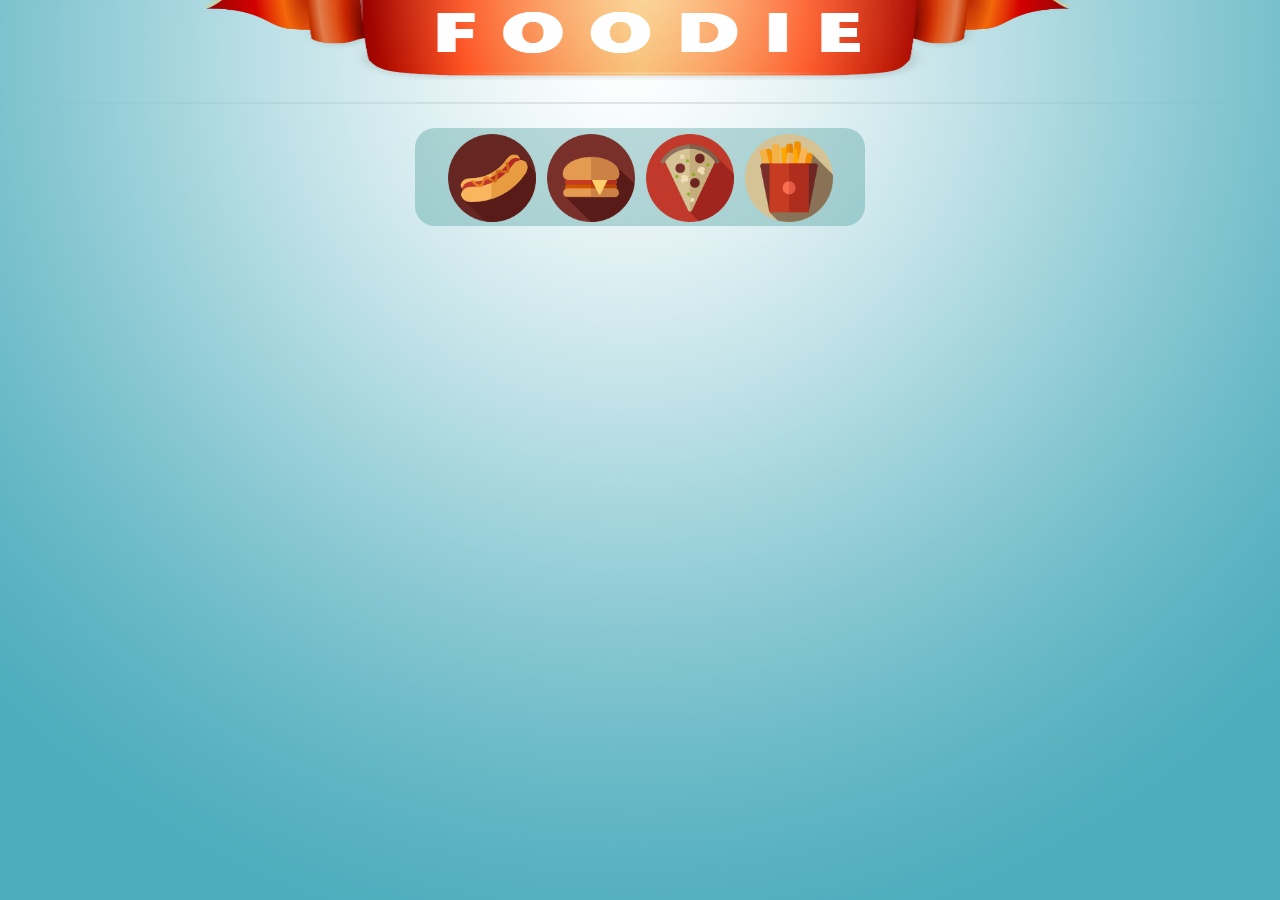
<file: index.html>
<!DOCTYPE html>
<html>
    <head>
        <meta charset="utf-8">
        <link rel="stylesheet" href="main.css">
        <title>Foodie</title>
        <link rel="icon" type="image/png" href="Fast-Food-icon.png">
    </head>
    <body>
        <div class="banner-flex">
            <div class="banner-item">
                 <h1><a href="index.html"><img src="banner.png" alt="ribbon" id="rib"></a></h1>
            </div>
        </div> 
        <hr>
        <script src="apps.js"></script>
        <div class="flex-container">
            <a href="#">
                <div class="hotdog-content" onclick="hot()">
                    <div class="popup">
                        <span class="textHot" id="popHot">Takknemlig for pølse</span>
                    </div>
                </div>
            </a>
            <a href="#">
                <div class="burger-content" onclick="burger()">
                    <div class="popup">
                        <span class="textBurger" id="popBurger">Takknemlig for burger</span>
                    </div>
                </div>
            </a>
            <a href="#">
                <div class="pizza-content" onclick="pizza()">
                    <div class="popup">
                        <span class="textPizza" id="popPizza">Takknemlig for pizza</span>
                    </div>
                </div>
            </a>
            <a href="#">
                <div class="fries-content" onclick="fries()">
                    <div class="popup">
                        <span class="textFries" id="popFries">Takknemlig for fries</span>
                    </div>
                </div>
            </a>
        </div>
        <div class="video">
            <span class="hotdog" id="howToHot"><iframe width="420" height="315" src="https://www.youtube.com/embed/vIci3C4JkL0"></iframe></span>
            <span class="burger" id="howToBurger"><iframe width="420" height="315" src="https://www.youtube.com/embed/k5e1HPeusiA"></iframe></span>
            <span class="pizza" id="howToPizza"><iframe width="420" height="315" src="https://www.youtube.com/embed/WBwixXNJ97w"></iframe></span>
            <span class="fries" id="howToFries"><iframe width="420" height="315" src="https://www.youtube.com/embed/lVIShHPpLeo"></iframe></span>
        </div>
    </body>
</html>
</file>
<file: main.css>
html {
    height: 100%; 
}

#rib {
    background-position: center;
    width: 890px;
    height: 145px;
    margin-left: -400px;
    margin-top: -200px;
}

hr {
    height: 2px;
    border: 0;
    background-image: linear-gradient(to right, rgba(0, 0, 0, 0), rgba(0, 0, 0, 0.10), rgba(0, 0, 0, 0));
	margin-top: -20px;
}   

body {
    background-image: url("gradient.jpg");
    background-size: cover;
    background-repeat: no-repeat;
    background-position: center center;
}

.banner-flex {
    display: -webkit-flex;
    display: flex;
    width: 450px;
    height: 98px;
    justify-content: center;
    margin: auto;
    margin-top: 24px;
    border-radius: 20px;
}

.banner-item {
    width: 88px;
    height: 88px;
    margin: 5.5px;
    border-radius: 5px;
    text-align: center;
}

.flex-container {
    display: -webkit-flex;
    display: flex;
    width: 450px;
    height: 98px;
    justify-content: center;
    margin: auto;
    margin-top: 24px;
    border-radius: 20px;
    background: rgba(42, 135, 134, 0.3);
}

div span {
    font-family: Arial, Helvetica;
}

.hotdog-content {
    background-image: url("hot-dog.png");
    background-size: cover;
    width: 88px;
    height: 88px;
    margin: 5.5px;
    border-radius: 5px;
    text-align: center;
    -webkit-transition: all 0.3s;*/
}

.burger-content {
    background-image: url("burger.png");
    background-size: cover;
    width: 88px;
    height: 88px;
    margin: 5.5px;
    border-radius: 5px;
    text-align: center;
    -webkit-transition: all 0.3s;
}

.pizza-content {
    background-image: url("pizza.png");
    background-size: cover;
    width: 88px;
    height: 88px;
    margin: 5.5px;
    border-radius: 5px;
    text-align: center;
    -webkit-transition: all 0.3s;
}

.fries-content {
    background-image: url("fries.png");
    background-size: cover;
    width: 88px;
    height: 88px;
    margin: 5.5px;
    border-radius: 5px;
    text-align: center;
    -webkit-transition: all 0.3s;
}

.hotdog-content:hover {
    -webkit-transform: scale(1.5);
    margin: 0 1.5em;
}

.burger-content:hover {
    -webkit-transform: scale(1.5);
    margin: 0 1.5em;
}

.pizza-content:hover {
    -webkit-transform: scale(1.5);
    margin: 0 1.5em;
}

.fries-content:hover {
    -webkit-transform: scale(1.5);
    margin: 0 1.5em;
}

.video {
    position: relative;
    display: inline-block;
    cursor: pointer;
    -webkit-user-select: none;
    -moz-user-select: none;
    -ms-user-select: none;
    user-select: none;
}

.video .hotdog {
    visibility: hidden;
    position: absolute;
    margin-left: 550px;
}

.video .burger {
    visibility: hidden;
    position: absolute;
    margin-left: 550px;
}

.video .pizza {
    visibility: hidden;
    position: absolute;
    margin-left: 550px;
}

.video .fries {
    visibility: hidden;
    position: absolute;
    margin-left: 550px;
}

.video .show {
    visibility: visible;
    -webkit-animation: fadeIn 1s;
    animation: fadeIn 1s;
}

iframe {
    margin-top: 5px;
    border-width: 0px;
}

.popup {
    position: relative;
    display: inline-block;
    cursor: pointer;
    -webkit-user-select: none;
    -moz-user-select: none;
    -ms-user-select: none;
    user-select: none;
}

.popup .textHot {
    visibility: hidden;
    width: 160px;
    background: rgba(131, 164, 178, 0.8);
    color: #fff;
    text-align: center;
    border-radius: 6px;
    padding: 8px 0;
    position: absolute;
    z-index: 1;
    bottom: 125%;
    left: 50%;
    margin-left: -80px;
}

.popup .textBurger {
    visibility: hidden;
    width: 160px;
    background: rgba(131, 164, 178, 0.8);
    color: #fff;
    text-align: center;
    border-radius: 6px;
    padding: 8px 0;
    position: absolute;
    z-index: 1;
    bottom: 125%;
    left: 50%;
    margin-left: -80px;
}

.popup .textPizza {
    visibility: hidden;
    width: 160px;
    background: rgba(131, 164, 178, 0.8);
    color: #fff;
    text-align: center;
    border-radius: 6px;
    padding: 8px 0;
    position: absolute;
    z-index: 1;
    bottom: 125%;
    left: 50%;
    margin-left: -80px;
}

.popup .textFries {
    visibility: hidden;
    width: 160px;
    background: rgba(131, 164, 178, 0.8);
    color: #fff;
    text-align: center;
    border-radius: 6px;
    padding: 8px 0;
    position: absolute;
    z-index: 1;
    bottom: 125%;
    left: 50%;
    margin-left: -80px;
}


.popup .textHot::after {
    content: "";
    position: absolute;
    top: 100%;
    left: 50%;
    margin-left: -5px;
    border-width: 5px;
    border-style: solid;
    border-color: rgba(131, 164, 178, 0.8) transparent transparent transparent;
}

.popup .textBurger::after {
    content: "";
    position: absolute;
    top: 100%;
    left: 50%;
    margin-left: -5px;
    border-width: 5px;
    border-style: solid;
    border-color: rgba(131, 164, 178, 0.8) transparent transparent transparent;
}

.popup .textPizza::after {
    content: "";
    position: absolute;
    top: 100%;
    left: 50%;
    margin-left: -5px;
    border-width: 5px;
    border-style: solid;
    border-color: rgba(131, 164, 178, 0.8) transparent transparent transparent;
}

.popup .textFries::after {
    content: "";
    position: absolute;
    top: 100%;
    left: 50%;
    margin-left: -5px;
    border-width: 5px;
    border-style: solid;
    border-color: rgba(131, 164, 178, 0.8) transparent transparent transparent;
}

.popup .show {
    visibility: visible;
    -webkit-animation: fadeIn 1s;
    animation: fadeIn 1s;
}

@-webkit-keyframes fadeIn {
    from {opacity: 0;} 
    to {opacity: 1;}
}

@keyframes fadeIn {
    from {opacity: 0;}
    to {opacity:1 ;}
}
</file>
